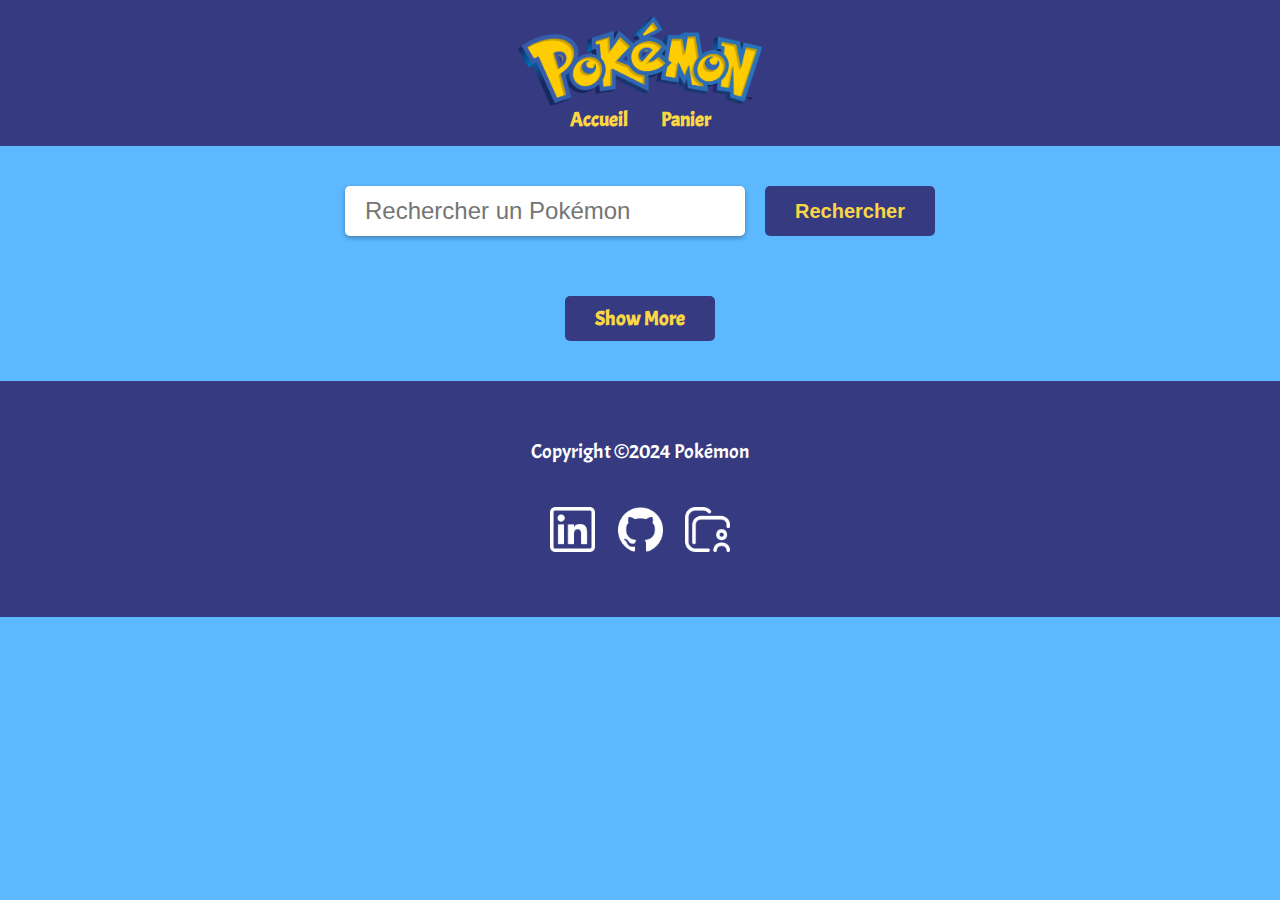
<file: index.html>
<!DOCTYPE html>
<html lang="en">
<head>
    <meta charset="UTF-8">
    <meta name="viewport" content="width=device-width, initial-scale=1.0">
    <link rel="stylesheet" href="css/style.css">
    <title>Accueil</title>
</head>
<body>
    <header>
        <div class="logo">
            <a href="index.html">
                <img src="images/pokemon.png" alt="logo">
            </a>
        </div>
        <nav>
            <ul class="navbar">
                <li><a href="index.html">Accueil</a></li>
                <li><a href="html/page_panier.html">Panier</a></li>
            </ul>
        </nav>
    </header>

    <main>
        <div class="search_section">
            <input type="text" id="searchInput" placeholder="Rechercher un Pokémon">
            <button id="searchButton">Rechercher</button>
        </div>
        <div id="searchResult"></div>
        <div id="pokemonProducts" class="pokemon-products"></div>
        <div class="boutton">
            <button id="showMore">Show More</button>
        </div>
    </main>

    <footer>
        <p>Copyright &copy;2024 Pokémon</p>
        <div class="logos">
            <a href="https://www.linkedin.com/in/maxence-vandeghen/" target="_blank">
                <img src="images/linkedin.png" alt="linkedin">
            </a>
            <a href="https://github.com/maxencevdg" target="_blank">
                <img src="images/github.png" alt="github">
            </a>
            <a href="https://maxence-vandeghen.fr/" target="_blank">
                <img src="images/portfolio.png" alt="portfolio"> 
            </a> 
        </div>
    </footer>
    
    <script src="js/script.js"></script>
</body>
</html>
</file>
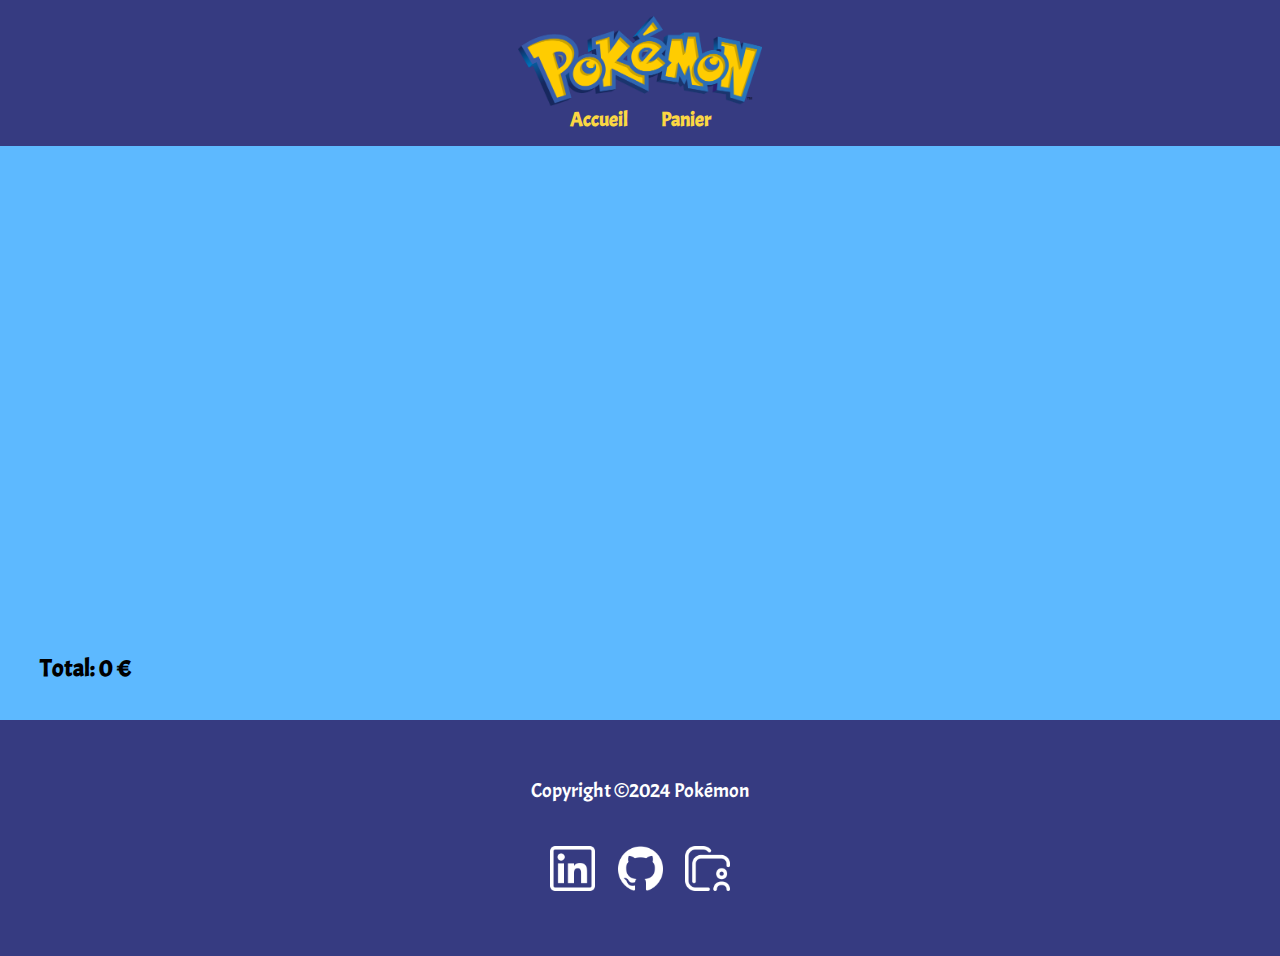
<file: html/page_panier.html>
<!DOCTYPE html>
<html lang="en">
<head>
    <meta charset="UTF-8">
    <meta name="viewport" content="width=device-width, initial-scale=1.0">
    <link rel="stylesheet" href="../css/style.css">
    <title>Panier</title>
</head>
<body>
    <header>
        <div class="logo">
            <a href="../index.html">
                <img src="../images/pokemon.png" alt="logo">
            </a>
        </div>
        <nav>
            <ul class="navbar">
                <li><a href="../index.html">Accueil</a></li>
                <li><a href="page_panier.html">Panier</a></li>
            </ul>
        </nav>
    </header>

    <main>
        <div id="cart-items"></div>
        <div id="total-amount"></div>
    </main>

    <footer>
        <p>Copyright &copy;2024 Pokémon</p>
        <div class="logos">
            <a href="https://www.linkedin.com/in/maxence-vandeghen/" target="_blank">
                <img src="../images/linkedin.png" alt="linkedin">
            </a>
            <a href="https://github.com/maxencevdg" target="_blank">
                <img src="../images/github.png" alt="github">
            </a>
            <a href="https://maxence-vandeghen.fr/" target="_blank">
                <img src="../images/portfolio.png" alt="portfolio"> 
            </a> 
        </div>
    </footer>

    <script src="../js/panier.js"></script>
</body>
</html>
</file>
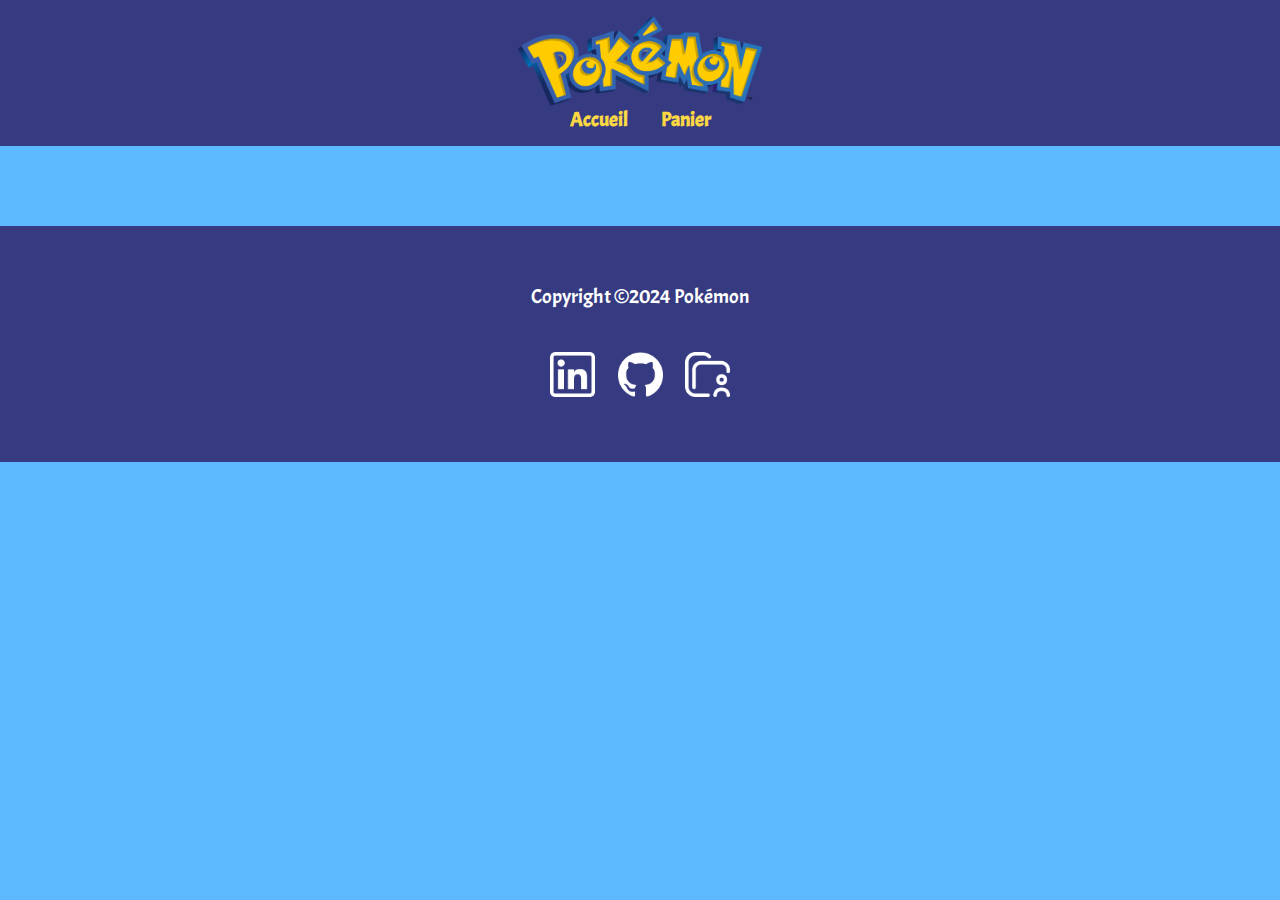
<file: html/page_produit.html>
<!DOCTYPE html>
<html lang="en">
<head>
    <meta charset="UTF-8">
    <meta name="viewport" content="width=device-width, initial-scale=1.0">
    <link rel="stylesheet" href="../css/style.css">
    <title>Produit</title>
</head>
<body>
    <header>
        <div class="logo">
            <a href="../index.html">
                <img src="../images/pokemon.png" alt="logo">
            </a>
        </div>
        <nav>
            <ul class="navbar">
                <li><a href="../index.html">Accueil</a></li>
                <li><a href="page_panier.html">Panier</a></li>
            </ul>
        </nav>
    </header>

    <main>
        <div id="pokemonDetails" class="pokemon-details"></div>
    </main>

    <footer>
        <p>Copyright &copy;2024 Pokémon</p>
        <div class="logos">
            <a href="https://www.linkedin.com/in/maxence-vandeghen/" target="_blank">
                <img src="../images/linkedin.png" alt="linkedin">
            </a>
            <a href="https://github.com/maxencevdg" target="_blank">
                <img src="../images/github.png" alt="github">
            </a>
            <a href="https://maxence-vandeghen.fr/" target="_blank">
                <img src="../images/portfolio.png" alt="portfolio"> 
            </a> 
        </div>
    </footer>

    <script src="../js/product.js"></script>
    
</body>
</html>
</file>
<file: css/style.css>
@import url('https://fonts.googleapis.com/css2?family=Acme&display=swap');


html, body, div, span, applet, object, iframe,
h1, h2, h3, h4, h5, h6, p, blockquote, pre,
a, abbr, acronym, address, big, cite, code,
del, dfn, em, img, ins, kbd, q, s, samp,
small, strike, strong, sub, sup, tt, var,
b, u, i, center,
dl, dt, dd, ol, ul, li,
fieldset, form, label, legend,
table, caption, tbody, tfoot, thead, tr, th, td,
article, aside, canvas, details, embed, 
figure, figcaption, footer, header, hgroup, 
menu, nav, output, ruby, section, summary,
time, mark, audio, video {
	margin: 0;
	padding: 0;
	border: 0;
	font-size: 100%;
	font: inherit;
	vertical-align: baseline;
}
/* HTML5 display-role reset for older browsers */
article, aside, details, figcaption, figure, 
footer, header, hgroup, menu, nav, section {
	display: block;
}
body {
	line-height: 1;
}
ol, ul {
	list-style: none;
}
blockquote, q {
	quotes: none;
}
blockquote:before, blockquote:after,
q:before, q:after {
	content: '';
	content: none;
}
table {
	border-collapse: collapse;
	border-spacing: 0;
}

body {
    font-family: 'Acme', sans-serif;
    margin: 0;
    padding: 0;
    background-color: #5db9ff;
    font-size: 20px;
}

header {
    background-color: #363b81;
    text-align: center;
    padding: 1rem 0;
    top: 0;
    left: 0;
    position: sticky;
    z-index: 4;
}

.logo img {
    width: auto;
    height: 10vh;
}

.navbar ul {
    list-style: none;
    padding: 0;
}

.navbar li {
    display: inline;
    margin-right: 30px;
}

.navbar li:last-child {
    margin-right: 0;
}

.navbar a {
    text-decoration: none;
    color: #fbd743;
    font-weight: bold;
}

.navbar a:hover {
    color: #fff;
    text-decoration: underline;
}

main {
    max-width: 1200px;
    margin: 20px auto;
    padding: 20px;
}

footer {
    background-color: #363b81;
    color: #fff;
    display: flex;
    flex-direction: column;
    text-align: center;
    align-items: center;
    padding: 1rem 0;
    bottom: 0;
    width: 100%;
}

footer p {
    margin-top: 5vh;
}

footer .logos img {
    margin: 5vh 0;
    width: auto;
    height: 5vh;
    cursor: pointer;
    filter: invert(1);
    transition: all 0.3s ease;
}

footer .logos {
    width: 20vh;
    display: flex;
    justify-content: space-between;
}

footer .logos img:hover {
    scale: 1.1;
}

.search_section {
    display: flex;
    justify-content: center;
    align-items: center;
    margin-bottom: 5%;
}

.search_section #searchInput {
    width: 30%;
    height: 50px;
    border: none;
    border-radius: 5px;
    padding: 0 20px;
    font-size: 1.2em;
    box-shadow: 0 2px 5px rgba(0, 0, 0, 0.3);
    transition: all 0.3s ease;
}

.search_section #searchInput:focus {
    outline: none;
    box-shadow: 0 5px 15px rgba(0, 0, 0, 0.3);
}

.search_section #searchButton {
    background-color: #363b81;
    color: #fbd743;
    border: none;
    border-radius: 5px;
    height: 50px;
    padding: 10px 30px;
    font-size: 1em;
    font-weight: bold;
    margin-left: 20px;
    cursor: pointer;
    transition: all 0.3s ease;
}

.search_section #searchButton:hover {
    scale: 1.1;
}

.pokemon-card {
    border: 1px solid #ccc;
    border-radius: 5px;
    width: 200px;
    padding: 15px;
    margin: 10px;
    box-shadow: 0 2px 5px rgba(0, 0, 0, 0.3);
    text-align: center;
    transition: all 0.3s ease;
    cursor: pointer;
}

.pokemon-container {
    display: flex;
    flex-wrap: wrap;
    justify-content: space-around;
}

.pokemon-card:hover {
    box-shadow: 0 5px 15px rgba(0, 0, 0, 0.3);
    transform: scale(1.05);
}

.pokemon-card img {
    width: 100%;
    height: auto;
    transition: all 0.3s ease;
}

.pokemon-card:hover img {
    filter: drop-shadow(18px -10px 4px rgba(0, 0, 0, 0.3)) brightness(1.1);
}

.pokemon-card h3 {
    margin: 10px 0;
    text-transform: capitalize;
}

.number {
    color: #505053;
    text-align: left;
}


/* produit */

.pokemon-detail-card {
    display: flex;
    flex-direction: column;
    align-items: center;
    padding: 20px;
    width: 40vh;
    height: 60vh;
    margin: 0 auto;
    border-radius: 10px;
    margin-bottom: 5%;
    box-sizing: border-box;
    border: 15px solid rgb(255, 236, 110);
    box-shadow: 0 2px 5px rgba(0, 0, 0, 0.3);
    transition: all 0.3s ease;
}

.pokemon-detail-card:hover {
    box-shadow: 0 5px 15px rgba(0, 0, 0, 0.3);
    transform: scale(1.03);
    filter: brightness(1.1) saturate(1.1);
}

.bug {
    background-color: #A6B91A;
}

.dark {
    background-color: #705746;
}

.dragon {
    background-color: #6F35FC;
}

.electric {
    background-color: #F7D02C;
}

.fairy {
    background-color: #D685AD;
}

.fighting {
    background-color: #C22E28;
}

.fire {
    background-color: #EE8130;
}

.flying {
    background-color: #A98FF3;
}

.ghost {
    background-color: #735797;
}

.grass {
    background-color: #7AC74C;
}

.ground {
    background-color: #E2BF65;
}

.ice {
    background-color: #96D9D6;
}

.normal {
    background-color: #A8A77A;
}

.poison {
    background-color: #A33EA1;
}

.psychic {
    background-color: #F95587;
}

.rock {
    background-color: #B6A136;
}

.steel {
    background-color: #B7B7CE;
}

.water {
    background-color: #6390F0;
}


.pokemon-header {
    display: flex;
    justify-content: space-between;
    width: 100%;
}

.pokemon-header h1 {
    text-transform: capitalize;
    font-size: 1.5em;
    margin-bottom: 20px;
}

.pokemon-image {
    background-image: url(../images/background.jpeg);
    background-size: cover;
    background-position: center;
    background-repeat: no-repeat;
    display: flex;
    justify-content: center;
    align-items: center;
    width: 90%;
    height: 40%;
    border: 5px solid #BBC2CC;
    border-radius: 5px;
}

.pokemon-detail-card img {
    width: auto;
    height: 90%;
    object-fit: cover;
}

.box-infos {
    display: flex;
    justify-content: center;
    font-size: 0.4em;
    color: black;
    font-weight: lighter;
    padding: 1% 10%;
    margin-top: 5px;
    box-sizing: border-box;
    background-color: #BBC2CC;
    border-radius: 5px;
    width: 93%;
}

.box-infos p {
    margin-right: 5px;
}

.box-infos p:last-child {
    margin-right: 0;
}

.pokemon-footer-card {
    width: 100%;
    font-size: 0.5em;
    text-align: right;
}

.pokemon-info {
    width: 100%;
    height: 100%;
    display: flex;
    justify-content: center;
    align-items: center;
    font-size: 0.8em;
}
.pokemon-text {
    width: 90%;
    height: 95%;
    margin-top: 5%;
    text-align: left;
    display: flex;
    flex-direction: column;
    justify-content: space-around;
    font-size: 0.9em;
}

.pokemon-info ul {
    list-style-type: none;
    padding: 0;
}

.pokemon-info ul li {
    font-size: 1em;
    margin-bottom: 5px;
}

.pokemon-info b {
    text-transform: uppercase;
}

.boutton {
    margin-top: 5%;
    display: flex;
    justify-content: center;
    align-items: center;
    width: 100%;
    height: auto;

}

#showMore, .buy-now {
    font-family: 'Acme', sans-serif;
    background-color: #363b81;
    border: none;
    border-radius: 5px;
    padding: 10px 30px;
    font-size: 1em;
    font-weight: bold;
    color: #fbd743;
    cursor: pointer;
    transition: all 0.3s ease;
}

#showMore:hover, .buy-now:hover {
    scale: 1.1;
}



.pokemon-buy-card {
    display: flex;
    flex-direction: column;
    align-items: center;
    row-gap: 10px;
}


/* panier */
#cart-items {
    display: flex;
    flex-direction: column;
    align-items: center;
    gap: 20px;
    min-height: 50vh;
}

.cart-item {
    display: flex;
    flex-direction: row;
    justify-content: space-between;
    align-items: center;
    border: 1px solid #ccc;
    border-radius: 5px;
    padding: 15px;
    width: 80%;
    box-shadow: 0 2px 5px rgba(0, 0, 0, 0.3);
    transition: all 0.3s ease;
}

.cart-item img {
    width: 80px;
    height: auto;
    margin-right: 10px;
}

.cart-item p {
    margin: 0;
}

.cart-item .quantity-container {
    display: flex;
    align-items: center;
}

.cart-item .quantity-btn {
    background-color: #363b81;
    color: #fbd743;
    border: none;
    border-radius: 10px;
    width: auto;
    height: 30px;
    margin: 0 5px;
    cursor: pointer;
}

#total-amount {
    margin-top: 20px;
    font-size: 1.2em;
    font-weight: bold;
}



@media screen and (max-width: 768px) {
    main {
        padding: 5px;
    }
    .pokemon-detail-card {
        margin-bottom: 15%;
    }
    .cart-item {
        flex-direction: column;
    }
}
</file>
